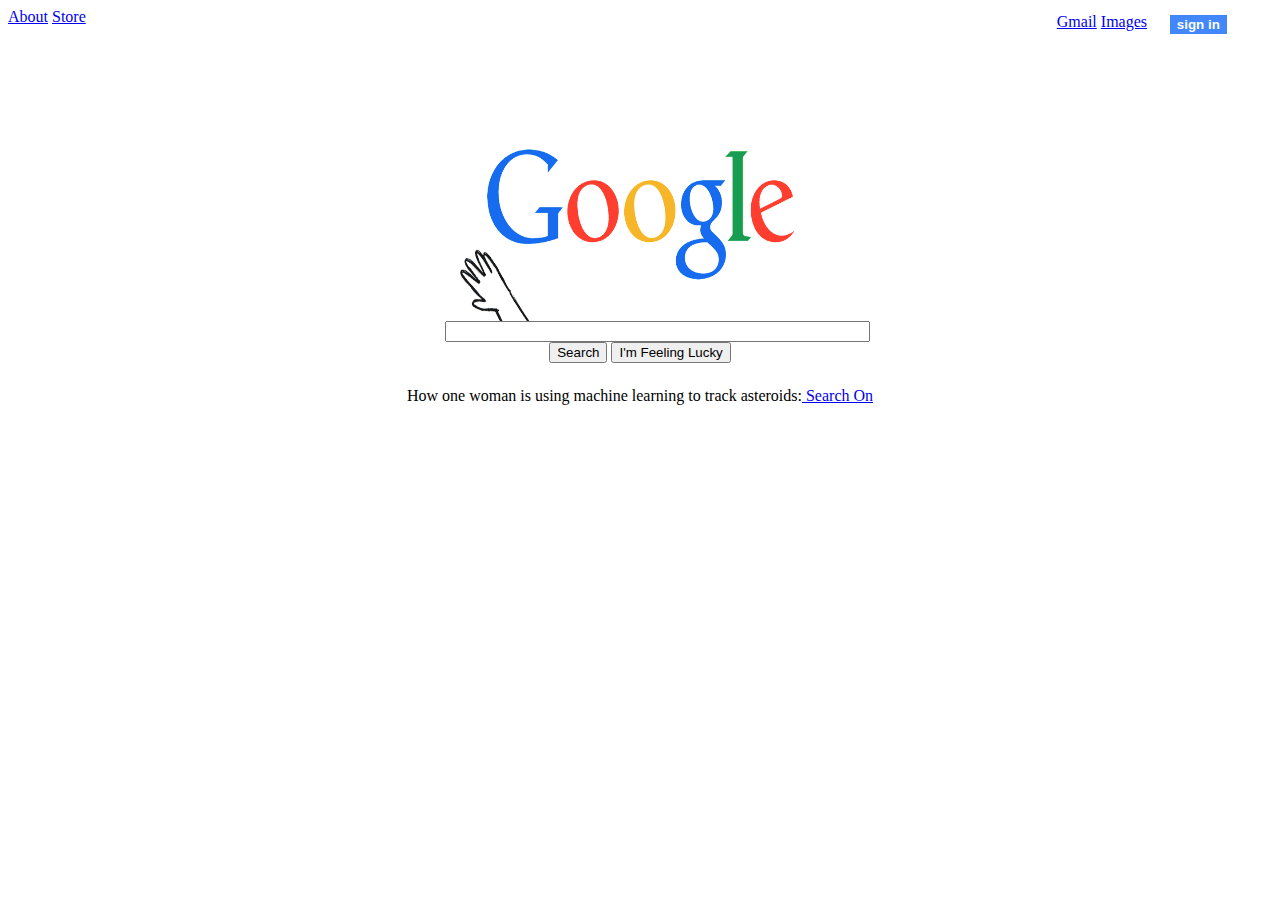
<file: index.html>
<!doctype html>
<html lang="en">
<head>
    <link rel="stylesheet" href="style.css"
    <ul id="left">
        <li><a href="https://about.google/intl/en/?fg=1&utm_source=google-US&utm_medium=referral&utm_campaign=hp-header">About</a></li>
        <li><a href="https://store.google.com/?utm_source=hp_header&utm_medium=google_oo&utm_campaign=GS100042">Store</a></li>
      </ul>
      <ul id="right">
          <li><a href="https://www.google.com/gmail/about/#">Gmail</a></li>
          <li><a href="https://www.google.com/imghp?hl=en&tab=wi&ogbl">Images</a></li>
      </ul>
  <title></title>
  <div id="signin">                                                                                                                                                                                                                                              
      <input type="submit" value="sign in" name="sign in"  height="100" width="100" class="button1">  
    </div>                                                                                                                                                                                                         
    <div class="body">
</head>

 
<body>
    <div id="logo" height="220" width="420">
<a href="https://www.google.com"><img src="google_logo.gif" alt="google logo gif" height="220" width="391">
</div>
</a>
  </body>
 <div id="box">
<form>
  <input type="search" size="50" ><br>
  <input type="submit" name="Search" value="Search" class="button2">
  <input type="submit" name="I'm Feeling Lucky" value="I'm Feeling Lucky" class="button2">
</form>
</div>
<footer>
</p> How one woman is using machine learning to track asteroids:<a href="https://about.google/intl/en_us/stories/nasa-asteroid-tracking/?utm_source=google&utm_medium=hpp&utm_campaign=US"> Search On</a></p>
  </footer>


</html>
</file>
<file: style.css>
ul {
    list-style-type: none;
    margin: 0;
    padding-top: 5px;
  }
  li {
      display: inline;
  }
  #left {
      float: left;
  }
  #right {
      float: right;
      margin-right: 125px;
      
  }
#logo {
    padding-top: 75px;
    display: block;
    height: 220px;
    margin: auto;
    width: 391px;
    display: block;
}
#box {
    margin: auto;
    display: block;
    text-align: center;
    height: 50px;
    width: 391px;
}

#signin {
   float: right;
   margin-right: -210px;
   line-height: 2;
   font-family: Arial, sans-serif;
   padding-top: 0px;
  
}
.button1 {
    border: 1px solid #4285f4;
    font-weight: bold;
    color: #FFF;
    outline: none;
    background-color: #4387fd;

    
}
footer {
    text-align: center;
    
}
</file>
